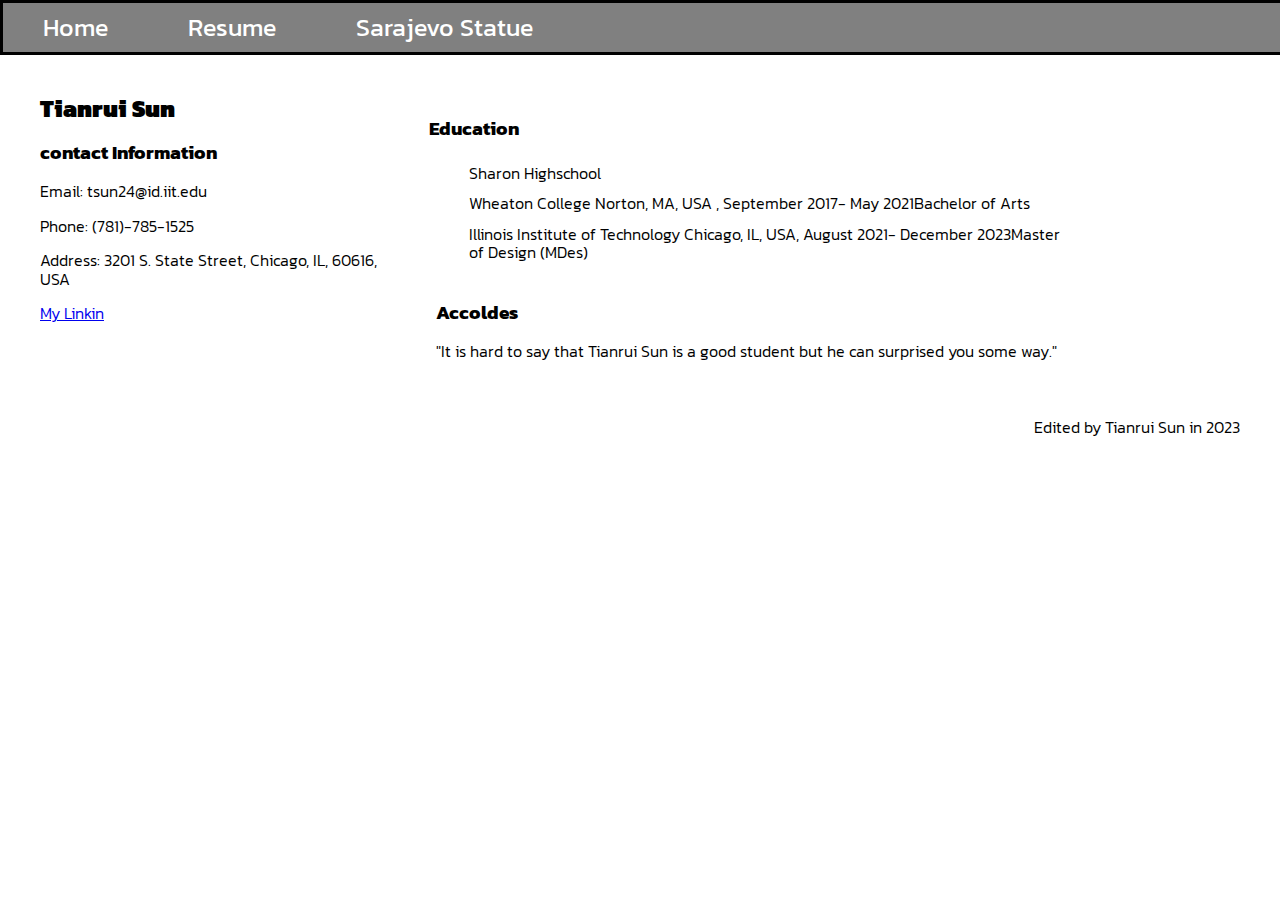
<file: index.html>
<!DOCTYPE html>
<html lang="en">
<head>
  <meta charset="utf-8">
  <title>Resume</title>
  <link rel="preconnect" href="https://fonts.googleapis.com">
  <link rel="preconnect" href="https://fonts.gstatic.com" crossorigin>
  <link href="https://fonts.googleapis.com/css2?family=Kanit:ital,wght@0,300;0,500;1,400&display=swap" rel="stylesheet">
  <link rel="stylesheet" href="css/reset.css">
  <link rel="stylesheet" href="css/style.css">
</head>

<body>
  <header>
    <nav>  
	  <ul> 
        <li id="home"><a href="home.html">Home</a></li> 
	    <li id="resume"><a href="index.html">Resume</a></li>
	    <li id="Sarajevo-Statue"><a href="beefcanstatue.html">Sarajevo Statue</a></li>
      </ul>
	</nav>  
  </header>
  
  <section>
    <div id="contact-information">  
    
      <h2 class="title">Tianrui Sun</h2>
	  <h3>contact Information</h3>
	  <p>Email: tsun24@id.iit.edu</p>
	  <p>Phone: (781)-785-1525</p>
	  <p>Address: 3201 S. State Street, Chicago, IL, 60616, USA</p>
	  <p><a href="https://www.linkedin.com/in/tiarui-sun-11aa25174/">My Linkin</a></p>
    </div> 	
		  
    <div id="education">
      <h3>Education</h3> 
       <ol>
	    <li>Sharon Highschool</li>
	    <li>Wheaton College Norton, MA, USA , September 2017- May 2021<span>Bachelor of Arts</span></li>
        <li>Illinois Institute of Technology Chicago, IL, USA, August 2021- December 2023<span>Master of Design (MDes)</span></li>
      </ol>
    </div>	
  </section>
  

  <section id="accoldes">
    <h3>Accoldes</h3>
	<p>"It is hard to say that Tianrui Sun is a good student but he can surprised you some way."</p>
  </section>	  

  <div id="editing">
    <p>Edited by Tianrui Sun in 2023</p>
  </div>
</body>  
</html>
</file>
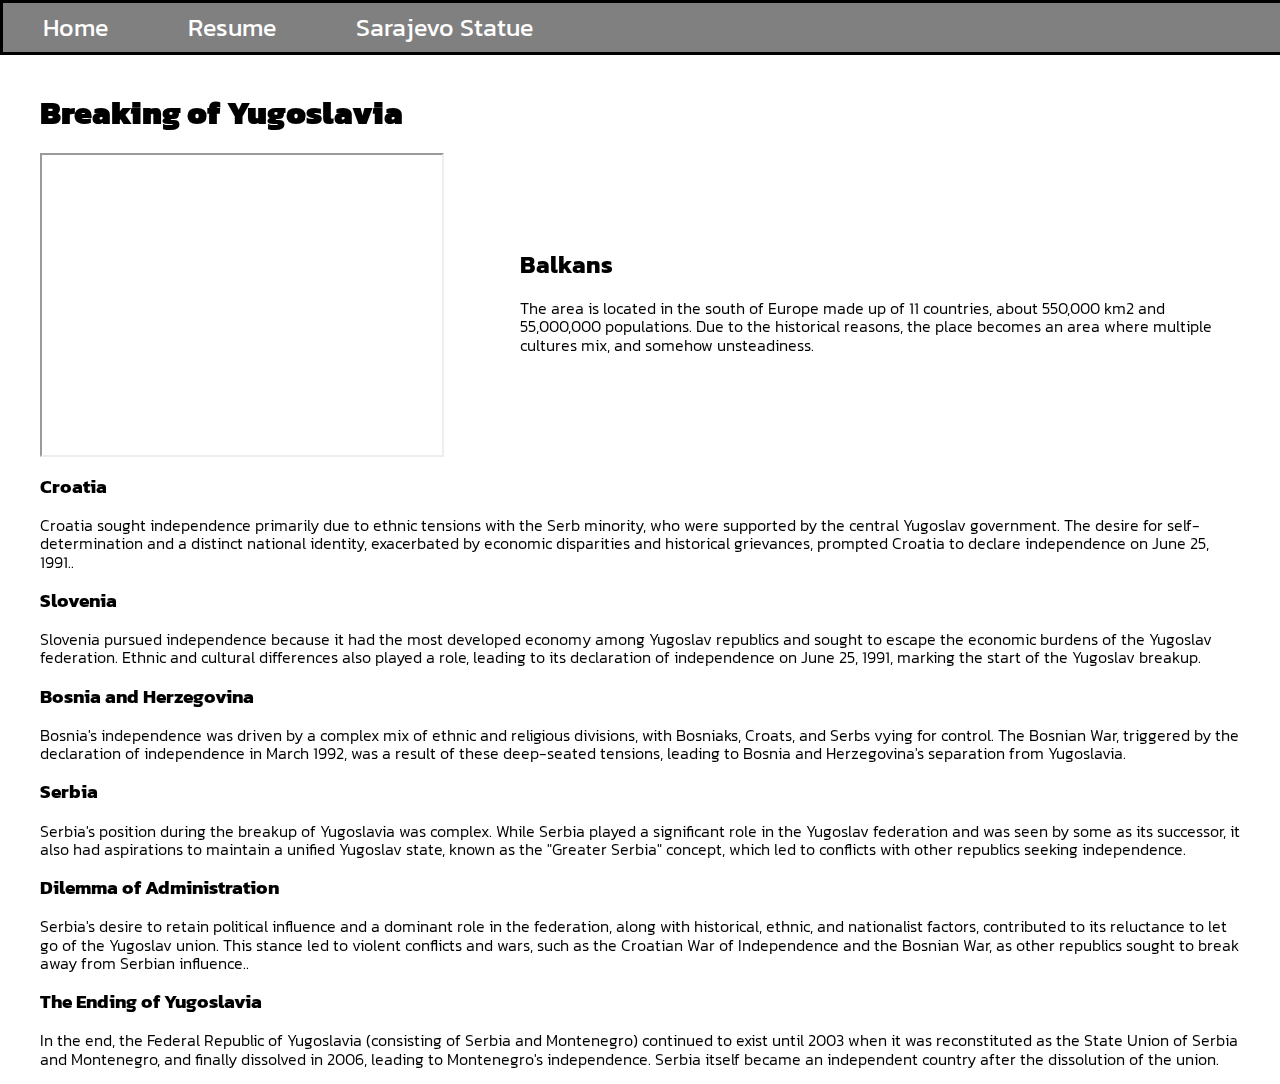
<file: home.html>
<!DOCTYPE html>
<html lang="en">
<head>
  <meta charset="utf-8">
  <title>Home</title>
  <link rel="preconnect" href="https://fonts.googleapis.com">
  <link rel="preconnect" href="https://fonts.gstatic.com" crossorigin>
  <link href="https://fonts.googleapis.com/css2?family=Kanit:ital,wght@0,300;0,500;1,400&display=swap" rel="stylesheet">
  <link rel="stylesheet" href="css/reset.css">
  <link rel="stylesheet" href="css/style.css">
</head>

<body>
  <header>
    <nav>  
      <ul>
        <li id="home"><a href="home.html">Home</a></li> 
        <li id="resume"><a href="index.html">Resume</a></li>
        <li id="Sarajevo-Statue"><a href="beefcanstatue.html">Sarajevo Statue</a></li> 
      </ul>
    </nav>  
    </header>
    <section>
    <h1 class="title">Breaking of Yugoslavia</h1>
    <iframe width="400" height="300" src="https://www.youtube.com/watch?v=R6NrOTMNJho"></iframe>
	</section>
	
	 <section>
	 <div id="blalkans">
     <h2>Balkans</h2>
     <p>The area is located in the south of Europe made up of 11 countries, about 550,000 km2  and 55,000,000 populations. 
     Due to the historical reasons, the place becomes an area where multiple cultures mix, and somehow unsteadiness.</p>
     </div>	
	 
     <div id="counties">
     <h3>Croatia</h3>
     <p>Croatia sought independence primarily due to ethnic tensions with the Serb minority, who were supported by the central Yugoslav government. 
     The desire for self-determination and a distinct national identity, exacerbated by economic disparities and historical grievances, prompted Croatia to declare independence on June 25, 1991..</p>
     
     <h3>Slovenia</h3>
     <p>Slovenia pursued independence because it had the most developed economy among Yugoslav republics and sought to escape the economic burdens of the Yugoslav federation.
	 Ethnic and cultural differences also played a role, leading to its declaration of independence on June 25, 1991, marking the start of the Yugoslav breakup.</p>
      
     <h3>Bosnia and Herzegovina</h3>
     <p>Bosnia's independence was driven by a complex mix of ethnic and religious divisions, with Bosniaks, Croats, and Serbs vying for control.
	 The Bosnian War, triggered by the declaration of independence in March 1992, was a result of these deep-seated tensions, leading to Bosnia and Herzegovina's separation from Yugoslavia.</p>
      
     <h3>Serbia</h3>
     <p>Serbia's position during the breakup of Yugoslavia was complex.
	 While Serbia played a significant role in the Yugoslav federation and was seen by some as its successor, it also had aspirations to maintain a unified Yugoslav state, known as the "Greater Serbia" concept, which led to conflicts with other republics seeking independence.</p>
      
     <h3>Dilemma of Administration</h3>
     <p>Serbia's desire to retain political influence and a dominant role in the federation, along with historical, ethnic, and nationalist factors, contributed to its reluctance to let go of the Yugoslav union. 
	 This stance led to violent conflicts and wars, such as the Croatian War of Independence and the Bosnian War, as other republics sought to break away from Serbian influence..</p>
	  
     <h3>The Ending of Yugoslavia</h3>
     <p>In the end, the Federal Republic of Yugoslavia (consisting of Serbia and Montenegro) continued to exist until 2003 when it was reconstituted as the State Union of Serbia and Montenegro, and finally dissolved in 2006, leading to Montenegro's independence.
	 Serbia itself became an independent country after the dissolution of the union.</p>
	 </div>
	 </section>
	   
</body>
</html>
</file>
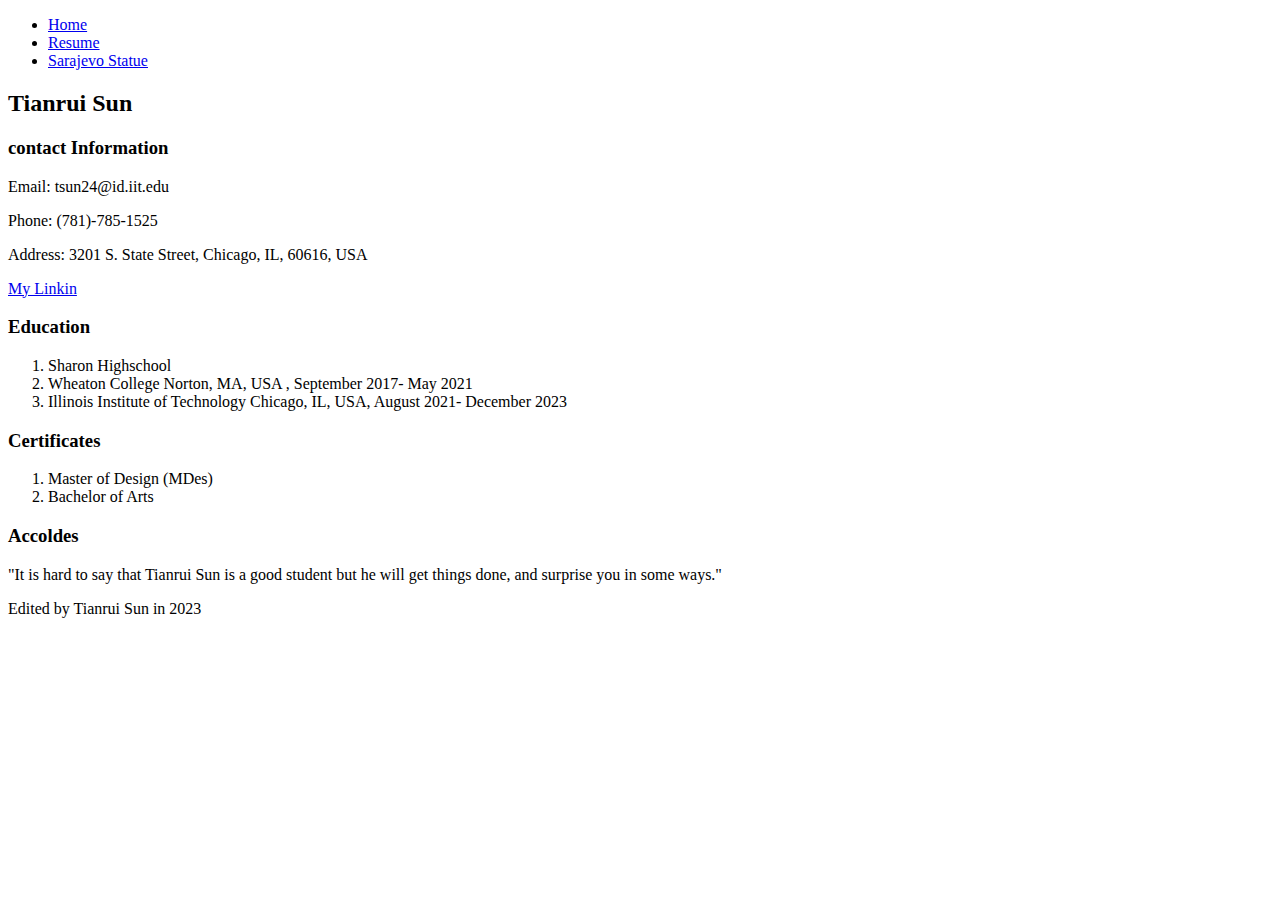
<file: index-1.html>
<!DOCTYPE html>
<html lang="en">
<head>
  <meta charset="utf-8">
  <title>Resume</title>
</head>

<body>
  <header>
    <nav>  
	  <ul>
        <li><a href="index-2.html">Home</a></li> 
	    <li><a href="index-1.html">Resume</a></li>
	    <li><a href="index-3.html">Sarajevo Statue</a></li> 
      </ul>
	</nav>  
  </header>
  
  <div>
    <h2>Tianrui Sun</h2>
	  <h3>contact Information</h3>
	  <p>Email: tsun24@id.iit.edu</p>
	  <p>Phone: (781)-785-1525</p>
	  <p>Address: 3201 S. State Street, Chicago, IL, 60616, USA</p>
	  <p><a href="https://www.linkedin.com/in/tiarui-sun-11aa25174/">My Linkin</a></p>
  </div>	  
  
  <div>
    <h3>Education</h3>
	  <ol>
	    <li>Sharon Highschool</li>
		<li>Wheaton College Norton, MA, USA , September 2017- May 2021</li>
        <li>Illinois Institute of Technology Chicago, IL, USA, August 2021- December 2023</li>
      </ol>
  </div>	  

  <div>
    <h3>Certificates</h3>
      <ol>
        <li>Master of Design (MDes)</li>	  
		<li>Bachelor of Arts</li>
	  </ol>
  </div>
  
  <div>
    <h3>Accoldes</h3>
	  <p>"It is hard to say that Tianrui Sun is a good student but he will get things done, and surprise you in some ways."</p> 
  </div>

  <div>
    <p>Edited by Tianrui Sun in 2023</p>
  </div>

</body>  
</html>
</file>
<file: css/style.css>
body{
	width: 100%;
	margin-left: auto;
	margin-right: auto;
}
header{
	background-color: grey;
	overflow: hidden;
	width: 100%;
	border: solid;
}

section{
	margin: 40px;
	font-family: kanit; 
	font-weight: 300;
}
	
img{
	
	margin: 0px 20px 0px 0px;
	padding: 0;
	float: left;
	display: block;
}

iframe{
	display: block;
	float: left;
}

nav ul{
	list-style-type: none;
	margin: 0;
    padding: 0;
    position: relative;
}

nav ul li{
	float: left;
	padding: 10px 40px;
	margin: 0;
	display: block;
}
	
header nav ul li a{
	text-decoration: none;
	font-family: kanit;
	font-size: 25px;
	color: white;	
}

.title{
	font-family: kanit; 
	font-weight: 1000;
}

#home:hover{
	background-color: #3083DC;
	color: white;
	margin: 0 0 0 10%
	-webkit-text-fill-color: red;
	-webkit-text-stroke: 1px #fff44f;
	
}

#resume:hover{
	background-color: white;
	-webkit-text-fill-color: red;
	font-weight: 0;
	-webkit-text-stroke: 1px #fff44f;	
}

#Sarajevo-Statue:hover{
	background-color: red;
	color: white;
	-webkit-text-fill-color: red;
	font-weight: 0;
	-webkit-text-stroke: 1px #fff44f;
}

#education{
	float: right;
	width: 50%;
	left: 33.5%;
	top:11%;
	position: absolute;
	display: block;
}
#education ol li{
	list-style-type: none;
	padding: 6px 0px;
	margin: 0;	
} 

#contact-information{
	width: 30%;
	display: block;
}

#accoldes{
	left: 30.9%;
	top: 27%;
	position: absolute;	
	float: right;
}
#editing{
	float: right;
	font-family: kanit;
	font-weight:300;
	margin: 40px;
}

#oldman{
	float: right;
	margin: 10px 0px;
	display: block;
	width: 50%
}

#runbywall{
	float: left;
	margin: 10px 0px;
	display: block;
	width: 50%
}

#runbywall p{
	float:left;
	margin: 0;
	width: 50%;
}

#blalkans{
	display: block;
	width: 60%;
	margin: 5% 0% 5% 0%;
	float: right;
}

#counties{
    display: block;
	float: left;
}
</file>
